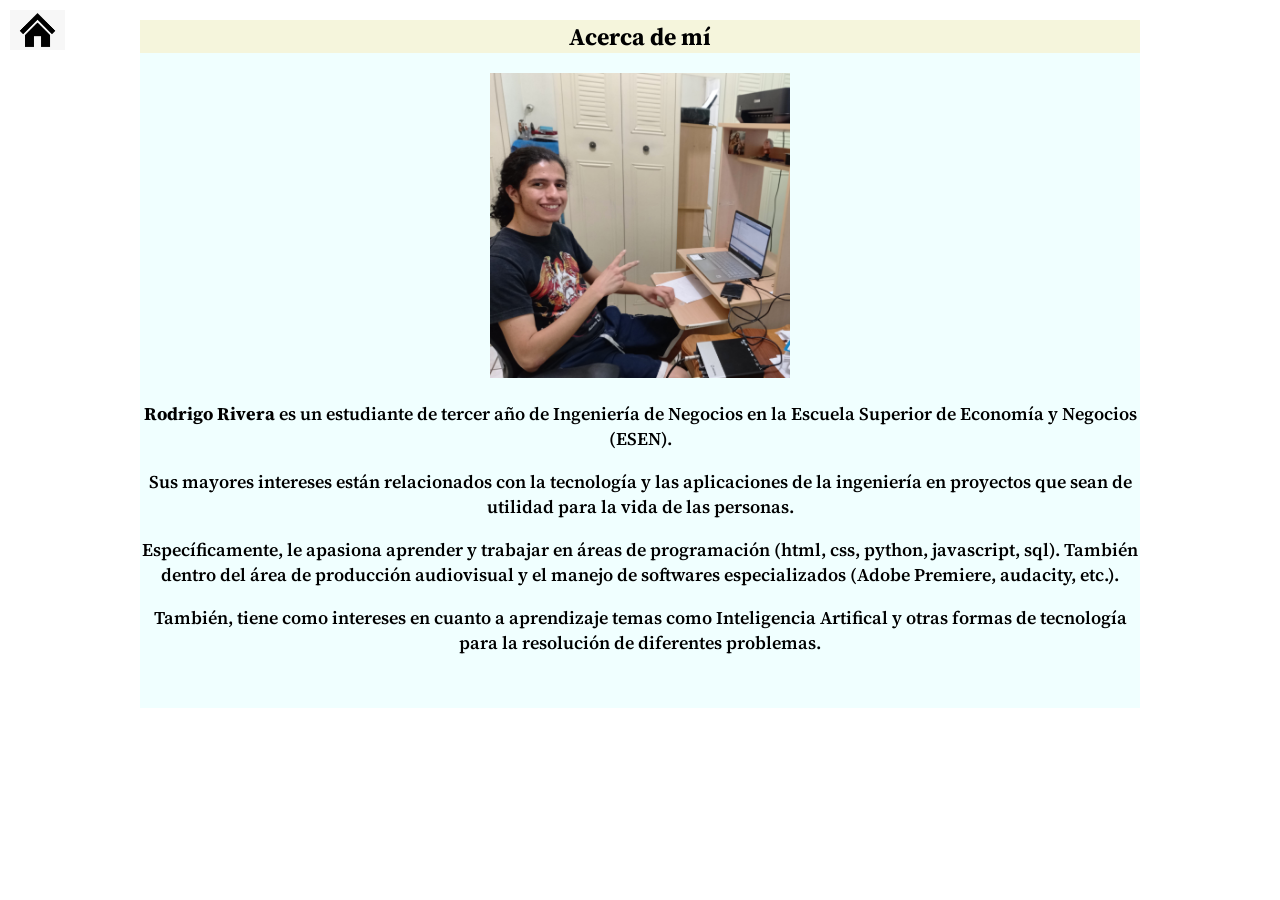
<file: 1about.html>
<!DOCTYPE html>
<html lang="en">
<head>
    <div class="home">
        <a href="index.html"><img src="home.png" alt="home" width="55" height="40"> </a>   
    </div>
    <link rel="preconnect" href="https://fonts.googleapis.com">
    <link rel="preconnect" href="https://fonts.gstatic.com" crossorigin>
    <link href="https://fonts.googleapis.com/css2?family=IBM+Plex+Sans+Thai+Looped:wght@200;300;400&family=Source+Serif+4:wght@200&display=swap" rel="stylesheet">
        <link rel="stylesheet" href="2estilo.css">
    <meta charset="UTF-8">
    <meta http-equiv="X-UA-Compatible" content="IE=edge">
    <meta name="viewport" content="width=device-width, initial-scale=1.0">
    <title>Acerca de mí</title>
</head>
<body>
    <section class="myself">
        <div class="about_me">
            <h1>Acerca de mí</h1>
        </div>
        <div class="about">
            <img src="rivera.jpg" alt="work" width="300" height="305.6">
            <p>
                <b>Rodrigo Rivera</b> es un estudiante de tercer año de Ingeniería de Negocios
                en la Escuela Superior de Economía y Negocios (ESEN).
            </p>
            <p>
                Sus mayores intereses están relacionados con la tecnología y las aplicaciones
                de la ingeniería en proyectos que sean de utilidad para la vida de las personas.
            </p>
            <p>
                Específicamente, le apasiona aprender y trabajar en áreas de programación (html, css, python, javascript, sql).
                También dentro del área de producción audiovisual y el manejo de softwares especializados (Adobe Premiere, audacity, etc.).
            </p>

            <p>También, tiene como intereses en cuanto a aprendizaje temas como Inteligencia Artifical y otras
                formas de tecnología para la resolución de diferentes problemas.
            </p>

        </div>
    </section>
    
</body>
</html>
</file>
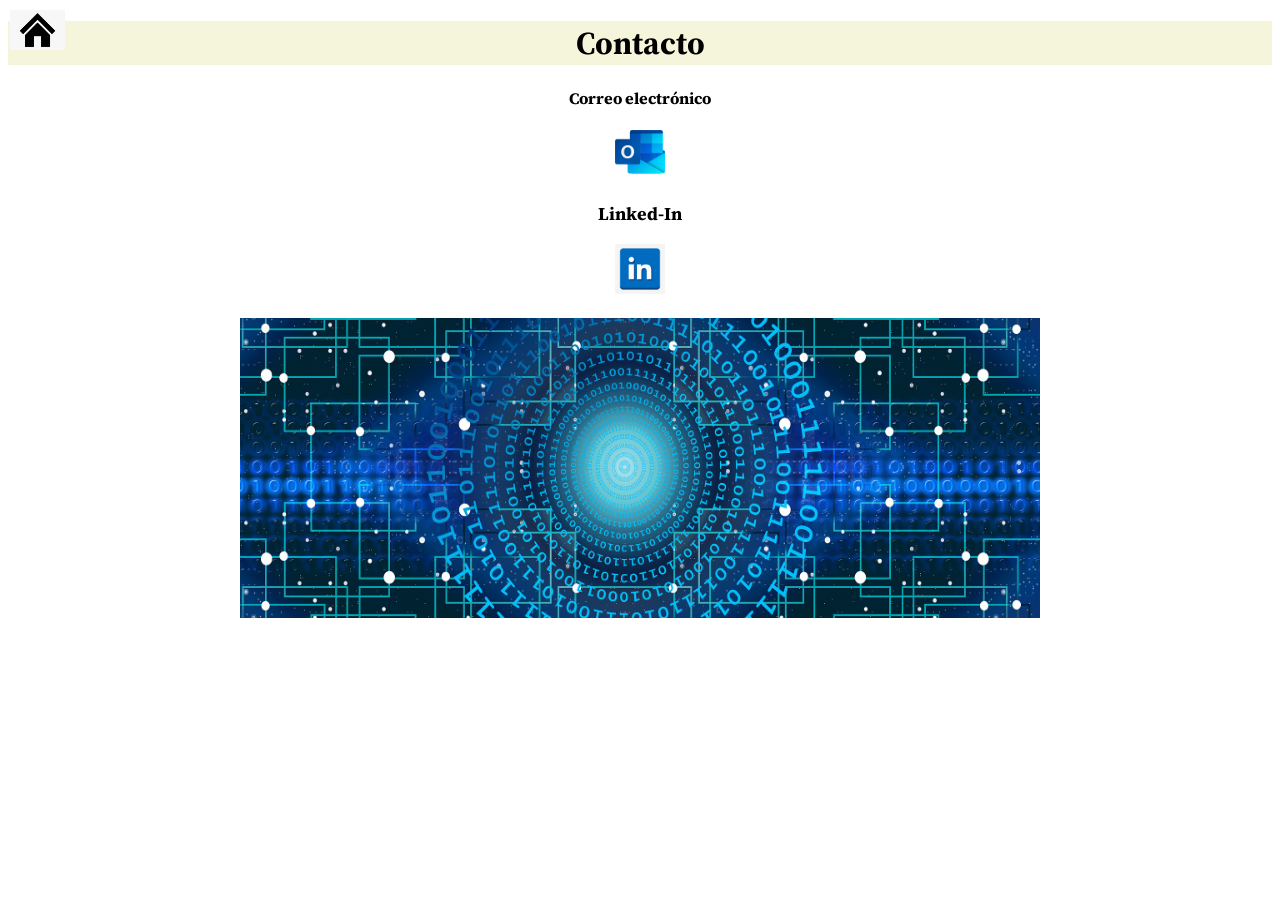
<file: 1contacto.html>
<!DOCTYPE html>
<html lang="en">
<head>
    <div class="home">
        <a href="index.html"><img src="home.png" alt="home" width="55" height="40"> </a>   
    </div>
    <link rel="preconnect" href="https://fonts.googleapis.com">
    <link rel="preconnect" href="https://fonts.gstatic.com" crossorigin>
    <link href="https://fonts.googleapis.com/css2?family=IBM+Plex+Sans+Thai+Looped:wght@200;300;400&family=Source+Serif+4:wght@200&display=swap" rel="stylesheet">
        <link rel="stylesheet" href="2estilo.css">
    <meta charset="UTF-8">
    <meta http-equiv="X-UA-Compatible" content="IE=edge">
    <meta name="viewport" content="width=device-width, initial-scale=1.0">
    <title>Contacto</title>
</head>
<body>
    <h1>Contacto</h1>
    <b>Correo electrónico</b>
    <p>
    <a href="mailto:20205687@esen.edu.sv" target="blank"><img src="out1.png" alt="Outlook-Button" width="50" height="50"></a>
    </p>
    <p>
    <b>Linked-In</b>
    <a href="https://www.linkedin.com/in/rodrigo-rivera-8785031b3/" target="blank"><p><img src="linked.png" alt="Linked-In-Button" width="50" height="50"> </p></a>
    </p>
    <div class="cont">
        <img src="portada.jpg" alt="code" width="800" height="300">
    </div>
</body>
</html>
</file>
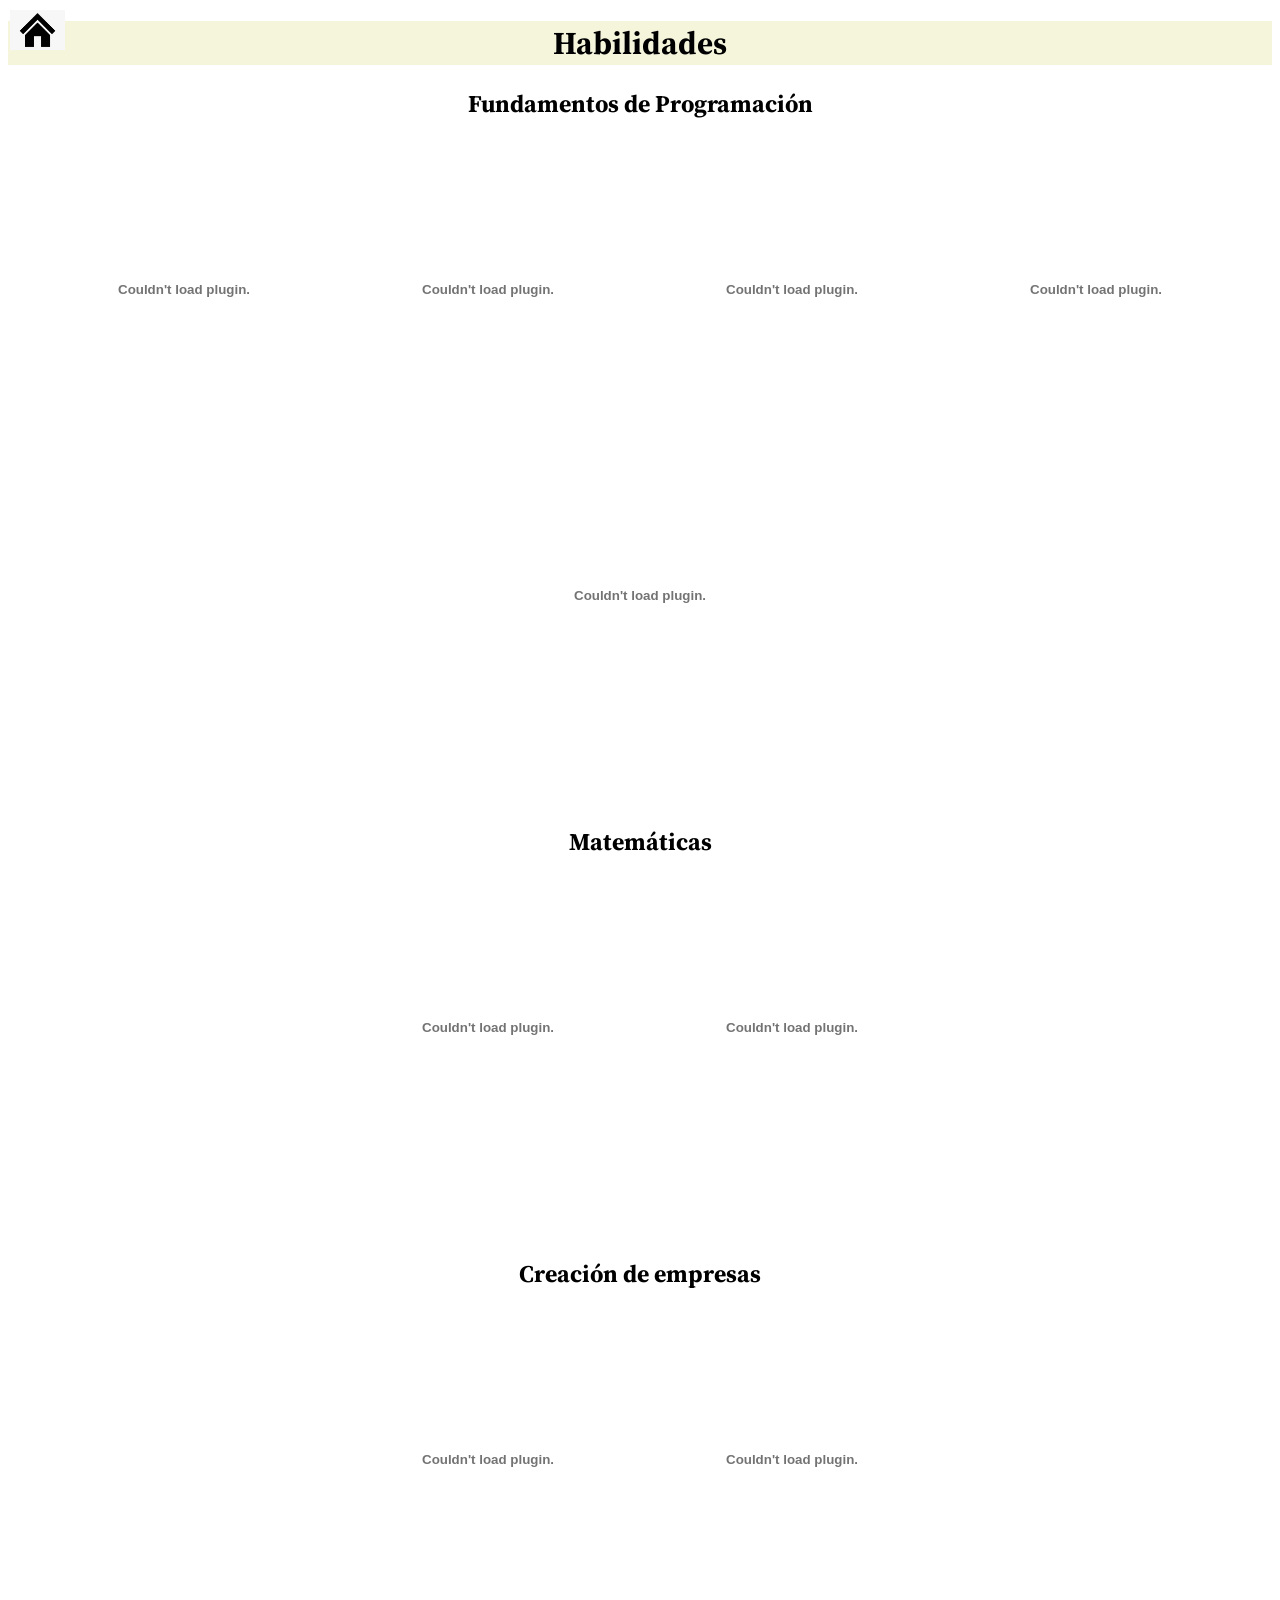
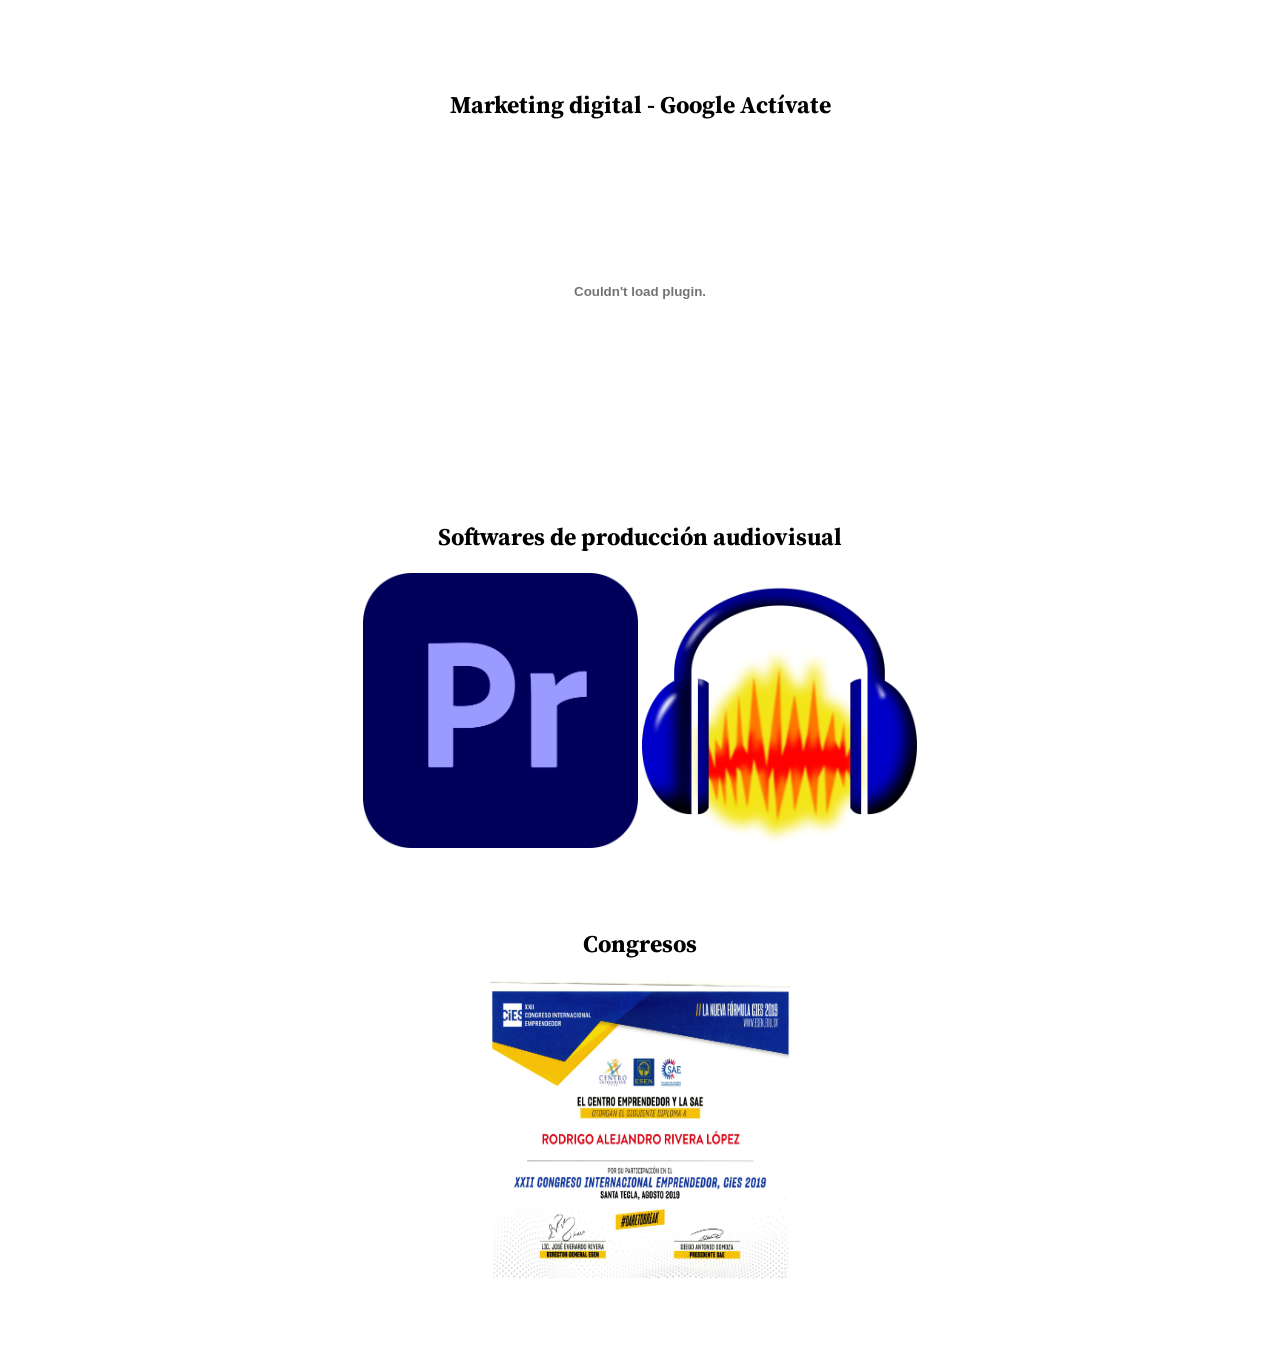
<file: 1habilidades.html>
<!DOCTYPE html>
<html lang="en">
<head>
    <div class="home">
        <a href="index.html"><img src="home.png" alt="home" width="55" height="40"> </a>
        
    </div>
    <link rel="preconnect" href="https://fonts.googleapis.com">
    <link rel="preconnect" href="https://fonts.gstatic.com" crossorigin>
    <link href="https://fonts.googleapis.com/css2?family=IBM+Plex+Sans+Thai+Looped:wght@200;300;400&family=Source+Serif+4:wght@200&display=swap" rel="stylesheet">
        <link rel="stylesheet" href="2estilo.css">
    <meta charset="UTF-8">
    <meta http-equiv="X-UA-Compatible" content="IE=edge">
    <meta name="viewport" content="width=device-width, initial-scale=1.0">
    <title>Habilidades</title>
</head>
<body>
    <h1>Habilidades</h1>

    <div class="progra">
        <h2>Fundamentos de Programación</h2>
        <p>
            <embed src="2progra.pdf" type="" width="300" height="300">
            <embed src="2logica.pdf" type="" width="300" height="300">
            <embed src="3inge.pdf" type="" width="300" height="300">
            <embed src="javascript.pdf" type="" width="300" height="300">
            <embed src="python.pdf" type="" width="300" height="300">
            
        </p>
    </div>

    <div class="mate">
        <h2>Matemáticas</h2>
        <p>
            <embed src="7m.pdf" type="" width="300" height="300">
            <embed src="8m.pdf" type="" width="300" height="300">
            
        </p>
    </div>
    <div class="empre">
        <h2>Creación de empresas</h2>
        <p>
            <embed src="4empr.pdf" type="" width="300" height="300">
            <embed src="5empr.pdf" type="" width="300" height="300">
        </p>
    </div>

    <div class="mkt">
        <h2>Marketing digital - Google Actívate</h2>
        <p>
            <embed src="6empr.pdf" type="" width="300" height="300">
        </p>
    </div>
  
    <div class="audiovisual">
        <h2>Softwares de producción audiovisual</h2>
        <p>
            <embed src="premiere.png" type="" width="275" height="275"> 
            <embed src="audacity.png" type="" width="275" height="275">
        </p>
    </div>
</body>
</html>

<div class="congre">
    <h2>Congresos</h2>
    <p>
        <embed src="sae.pdf.jpg" type="" width="300" height="300"> 
    </p>
</div>
</file>
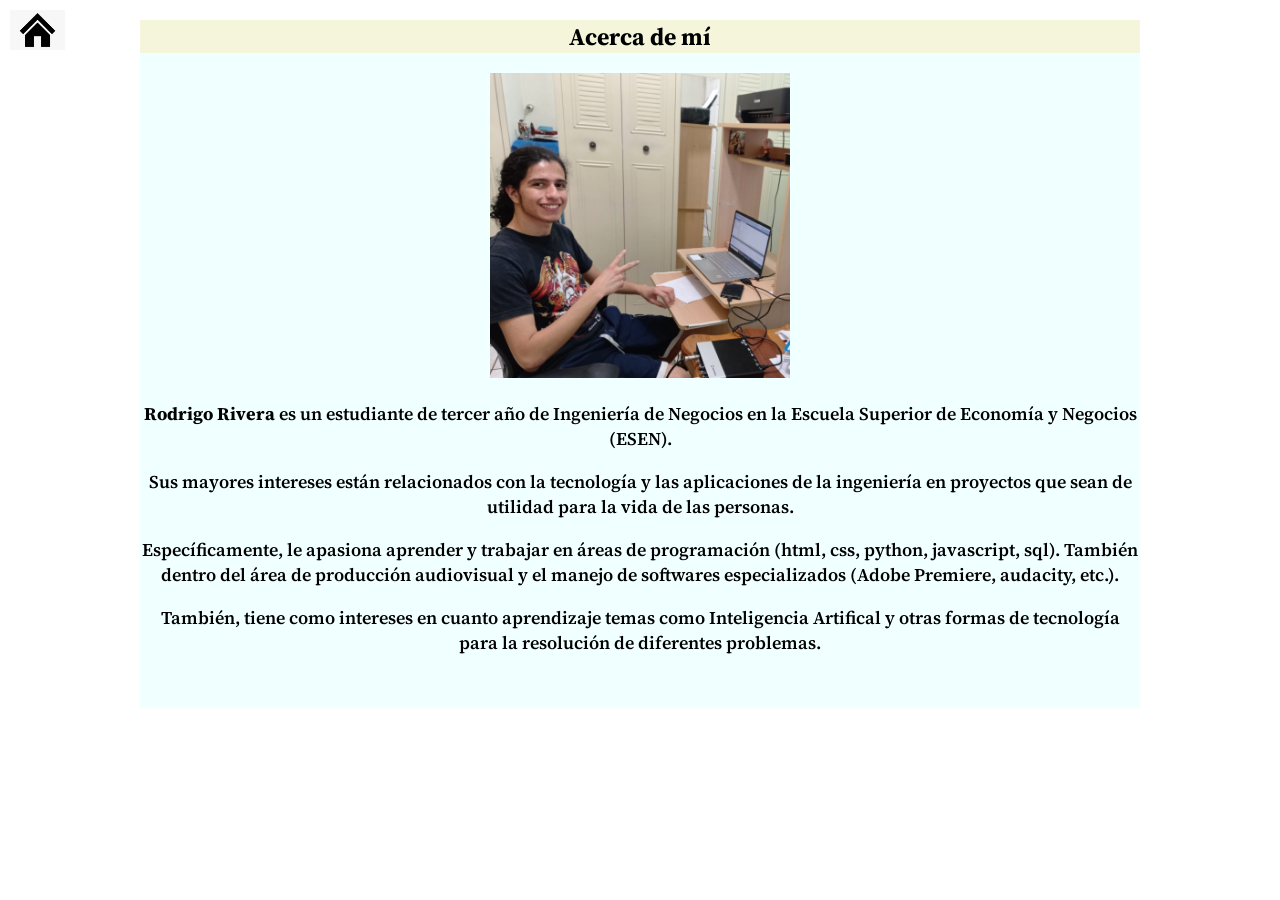
<file: about.html>
<!DOCTYPE html>
<html lang="en">
<head>
    <div class="home">
        <a href="portafolio.html"><img src="home.png" alt="home" width="55" height="40"> </a>   
    </div>
    <link rel="preconnect" href="https://fonts.googleapis.com">
    <link rel="preconnect" href="https://fonts.gstatic.com" crossorigin>
    <link href="https://fonts.googleapis.com/css2?family=IBM+Plex+Sans+Thai+Looped:wght@200;300;400&family=Source+Serif+4:wght@200&display=swap" rel="stylesheet">
        <link rel="stylesheet" href="estilo.css">
    <meta charset="UTF-8">
    <meta http-equiv="X-UA-Compatible" content="IE=edge">
    <meta name="viewport" content="width=device-width, initial-scale=1.0">
    <title>Acerca de mí</title>
</head>
<body>
    <section class="myself">
        <div class="about_me">
            <h1>Acerca de mí</h1>
        </div>
        <div class="about">
            <img src="rivera.jpg" alt="work" width="300" height="305.6">
            <p>
                <b>Rodrigo Rivera</b> es un estudiante de tercer año de Ingeniería de Negocios
                en la Escuela Superior de Economía y Negocios (ESEN).
            </p>
            <p>
                Sus mayores intereses están relacionados con la tecnología y las aplicaciones
                de la ingeniería en proyectos que sean de utilidad para la vida de las personas.
            </p>
            <p>
                Específicamente, le apasiona aprender y trabajar en áreas de programación (html, css, python, javascript, sql).
                También dentro del área de producción audiovisual y el manejo de softwares especializados (Adobe Premiere, audacity, etc.).
            </p>

            <p>También, tiene como intereses en cuanto aprendizaje temas como Inteligencia Artifical y otras
                formas de tecnología para la resolución de diferentes problemas.
            </p>

        </div>
    </section>
    
</body>
</html>
</file>
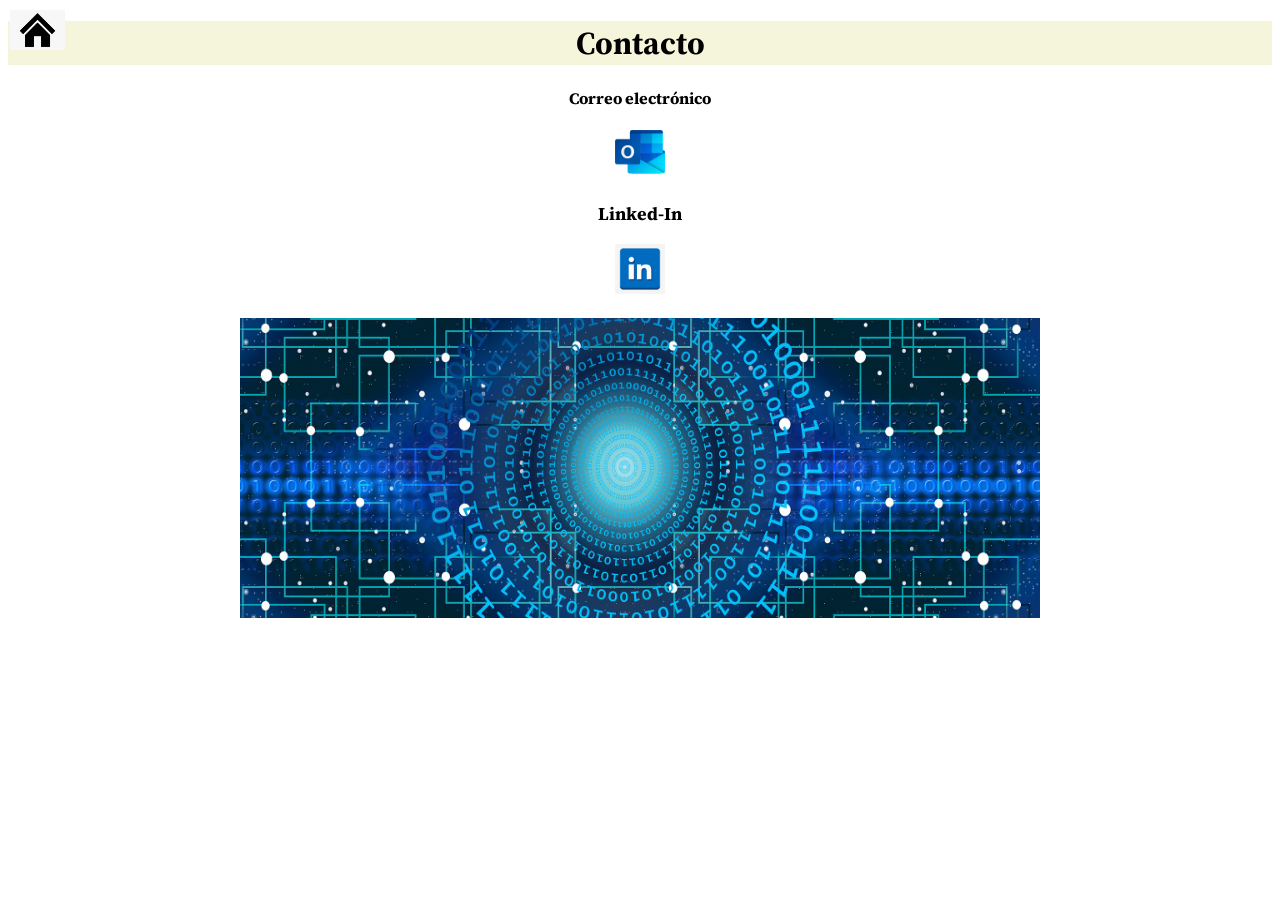
<file: contacto.html>
<!DOCTYPE html>
<html lang="en">
<head>
    <div class="home">
        <a href="portafolio.html"><img src="home.png" alt="home" width="55" height="40"> </a>   
    </div>
    <link rel="preconnect" href="https://fonts.googleapis.com">
    <link rel="preconnect" href="https://fonts.gstatic.com" crossorigin>
    <link href="https://fonts.googleapis.com/css2?family=IBM+Plex+Sans+Thai+Looped:wght@200;300;400&family=Source+Serif+4:wght@200&display=swap" rel="stylesheet">
        <link rel="stylesheet" href="estilo.css">
    <meta charset="UTF-8">
    <meta http-equiv="X-UA-Compatible" content="IE=edge">
    <meta name="viewport" content="width=device-width, initial-scale=1.0">
    <title>Contacto</title>
</head>
<body>
    <h1>Contacto</h1>
    <b>Correo electrónico</b>
    <p>
    <a href="mailto:20205687@esen.edu.sv" target="blank"><img src="out1.png" alt="Outlook-Button" width="50" height="50"></a>
    </p>
    <p>
    <b>Linked-In</b>
    <a href="https://www.linkedin.com/in/rodrigo-rivera-8785031b3/" target="blank"><p><img src="linked.png" alt="Linked-In-Button" width="50" height="50"> </p></a>
    </p>
    <div class="cont">
        <img src="portada.jpg" alt="code" width="800" height="300">
    </div>
</body>
</html>
</file>
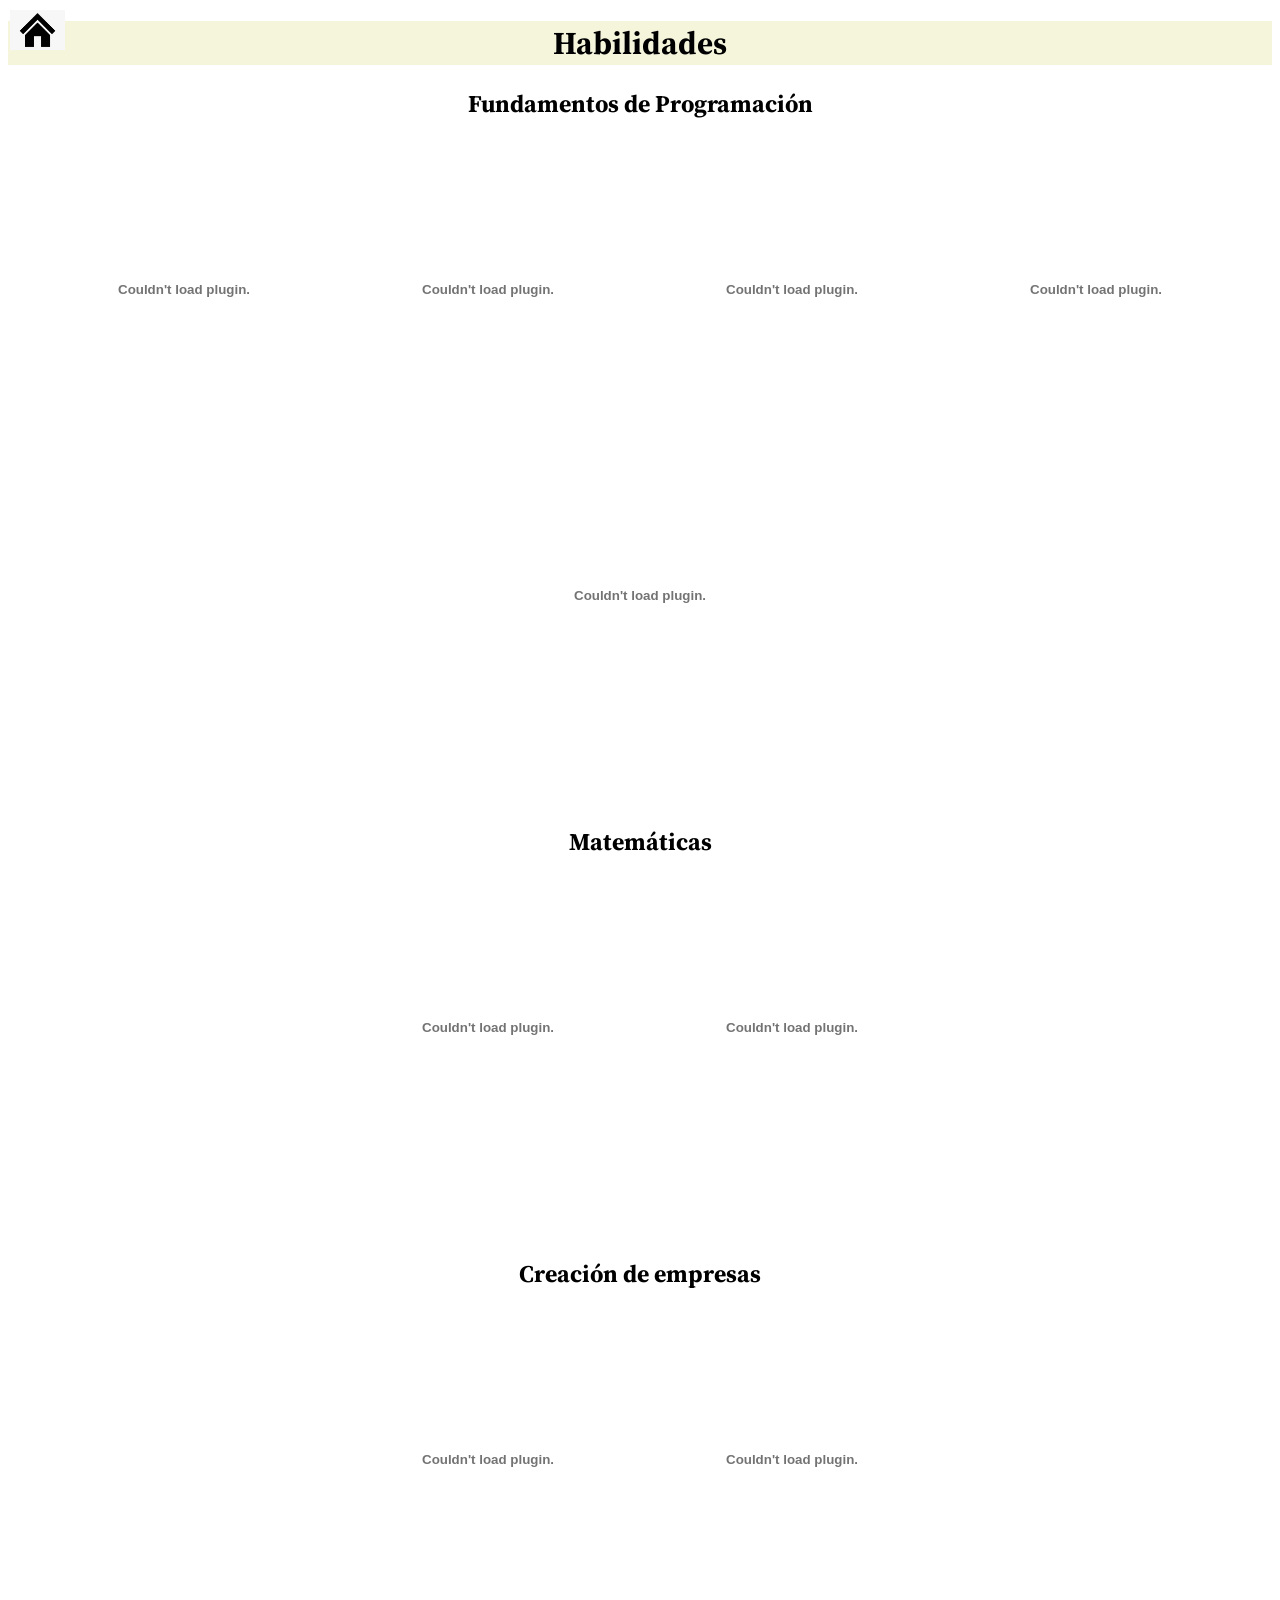
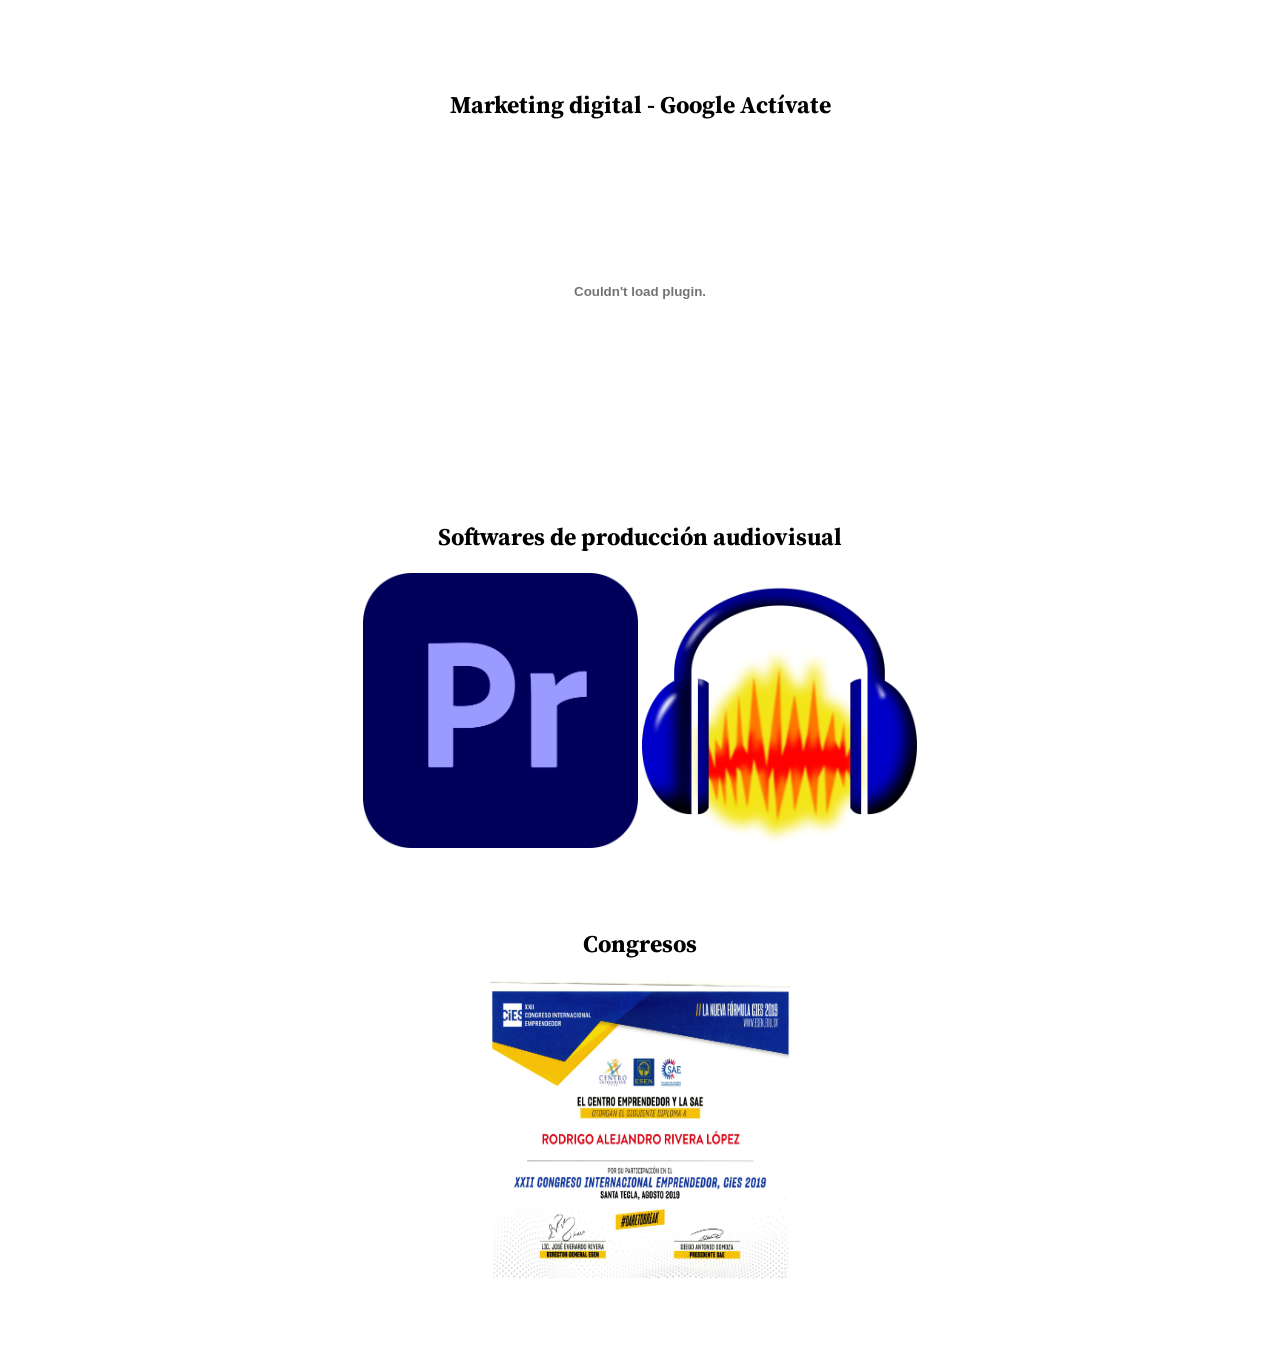
<file: habilidades.html>
<!DOCTYPE html>
<html lang="en">
<head>
    <div class="home">
        <a href="portafolio.html"><img src="home.png" alt="home" width="55" height="40"> </a>
        
    </div>
    <link rel="preconnect" href="https://fonts.googleapis.com">
    <link rel="preconnect" href="https://fonts.gstatic.com" crossorigin>
    <link href="https://fonts.googleapis.com/css2?family=IBM+Plex+Sans+Thai+Looped:wght@200;300;400&family=Source+Serif+4:wght@200&display=swap" rel="stylesheet">
        <link rel="stylesheet" href="estilo.css">
    <meta charset="UTF-8">
    <meta http-equiv="X-UA-Compatible" content="IE=edge">
    <meta name="viewport" content="width=device-width, initial-scale=1.0">
    <title>Habilidades</title>
</head>
<body>
    <h1>Habilidades</h1>

    <div class="progra">
        <h2>Fundamentos de Programación</h2>
        <p>
            <embed src="1progra.pdf" type="" width="300" height="300">
            <embed src="2logica.pdf" type="" width="300" height="300">
            <embed src="3inge.pdf" type="" width="300" height="300">
            <embed src="javascript.pdf" type="" width="300" height="300">
            <embed src="python.pdf" type="" width="300" height="300">
            
        </p>
    </div>

    <div class="mate">
        <h2>Matemáticas</h2>
        <p>
            <embed src="7m.pdf" type="" width="300" height="300">
            <embed src="8m.pdf" type="" width="300" height="300">
            
        </p>
    </div>
    <div class="empre">
        <h2>Creación de empresas</h2>
        <p>
            <embed src="4empr.pdf" type="" width="300" height="300">
            <embed src="5empr.pdf" type="" width="300" height="300">
        </p>
    </div>

    <div class="mkt">
        <h2>Marketing digital - Google Actívate</h2>
        <p>
            <embed src="6empr.pdf" type="" width="300" height="300">
        </p>
    </div>
  
    <div class="audiovisual">
        <h2>Softwares de producción audiovisual</h2>
        <p>
            <embed src="premiere.png" type="" width="275" height="275"> 
            <embed src="audacity.png" type="" width="275" height="275">
        </p>
    </div>
</body>
</html>

<div class="congre">
    <h2>Congresos</h2>
    <p>
        <embed src="sae.pdf.jpg" type="" width="300" height="300"> 
    </p>
</div>
</file>
<file: 2estilo.css>
/* General css */


h1{
    background-color: beige;
}


body {
font-family: 'Source Serif 4', sans-serif;
text-align: center;
color: black;
}

body p{
    font-size: large;
    font-weight: 600;
}


/* home */



.about h1{

    text-align: center;
}

.r {
    text-align: center;

}

.respaldo {
    background: blanchedalmond;
}
.recomendaciones {
    display: flex;
    justify-content: space-evenly;
     
}

.recomendaciones .recomendacion{
    background:blanchedalmond;
    display: flex;
    width: 400px;
    height: auto;
}

.recomendaciones .nombre{
    padding: 0px 10px 0px 0px;
}

.recomendaciones .recomendacion img{
    
    object-fit: cover;
    border-radius: 50%;
    display: block;
    padding: 0px 10px 0px 0px;
}

.prof{
    color: none;
}

.prof:hover{
    color:blue
}

.proyectos {
    padding: 0 0 35px 0;  
    width: 85%;
    max-width: 1000px;
    margin: auto;
    background-color:blanchedalmond;
}


nav{
    color: #000000;
    text-align: right;
    /* padding: 5px 10px 5px 30px;  */
    font-size: large;
    font-weight: bold;
    background-color: beige;

}

nav > a{
    color:#000000;
    font-weight: 310;
    text-decoration: none;
    margin-right: 10px;

}

nav > a:hover{
    text-decoration: underline;
    }

a {
    font-weight: 700;
}



/* about me */
.about_me{
    background: beige;
}

.myself {
    padding: 0 0 35px 0;  
    width: 85%;
    max-width: 1000px;
    margin: auto;
    background-color:azure;
}

/* habilidades */

.home {
   position: absolute;
   top: 10px;
   left: 10px;
   background: none;
}
.home:hover{
    background: aqua;
}


.progra {
  padding: 0 0 35px 0;
}

.mate {
    padding: 0 0 35px 0;  
}

.empre {
    padding: 0 0 35px 0;  
}

.mkt {
    padding: 0 0 35px 0;  
}

.audiovisual {
    padding: 0 0 35px 0;  
}

.congre {
    padding: 0 0 35px 0;  
}

.estudios {
    padding: 35px 0 35px 0;  
    width: 85%;
    max-width: 1000px;
    margin: auto;
    background-color: aliceblue;
}
.estudios_b {
    padding: 20px 0 35px 0;  
    width: 85%;
    max-width: 1000px;
    margin: auto;
    background-color:aliceblue
}
</file>
<file: estilo.css>
/* General css */


h1{
    background-color: beige;
}


body {
font-family: 'Source Serif 4', sans-serif;
text-align: center;
color: black;
}

body p{
    font-size: large;
    font-weight: 600;
}


/* home */



.about h1{

    text-align: center;
}

.r {
    text-align: center;

}

.respaldo {
    background: blanchedalmond;
}
.recomendaciones {
    display: flex;
    justify-content: space-evenly;
     
}

.recomendaciones .recomendacion{
    background:blanchedalmond;
    display: flex;
    width: 400px;
    height: auto;
}

.recomendaciones .nombre{
    padding: 0px 10px 0px 0px;
}

.recomendaciones .recomendacion img{
    
    object-fit: cover;
    border-radius: 50%;
    display: block;
    padding: 0px 10px 0px 0px;
}

.prof{
    color: none;
}

.prof:hover{
    color:blue
}

.proyectos {
    padding: 0 0 35px 0;  
    width: 85%;
    max-width: 1000px;
    margin: auto;
    background-color:blanchedalmond;
}


nav{
    color: #000000;
    text-align: right;
    /* padding: 5px 10px 5px 30px;  */
    font-size: large;
    font-weight: bold;
    background-color: beige;

}

nav > a{
    color:#000000;
    font-weight: 310;
    text-decoration: none;
    margin-right: 10px;

}

nav > a:hover{
    text-decoration: underline;
    }

a {
    font-weight: 700;
}



/* about me */
.about_me{
    background: beige;
}

.myself {
    padding: 0 0 35px 0;  
    width: 85%;
    max-width: 1000px;
    margin: auto;
    background-color:azure;
}

/* habilidades */

.home {
   position: absolute;
   top: 10px;
   left: 10px;
   background: none;
}
.home:hover{
    background: aqua;
}


.progra {
  padding: 0 0 35px 0;
}

.mate {
    padding: 0 0 35px 0;  
}

.empre {
    padding: 0 0 35px 0;  
}

.mkt {
    padding: 0 0 35px 0;  
}

.audiovisual {
    padding: 0 0 35px 0;  
}

.congre {
    padding: 0 0 35px 0;  
}

.estudios {
    padding: 35px 0 35px 0;  
    width: 85%;
    max-width: 1000px;
    margin: auto;
    background-color: aliceblue;
}
.estudios_b {
    padding: 20px 0 35px 0;  
    width: 85%;
    max-width: 1000px;
    margin: auto;
    background-color:aliceblue
}
</file>
